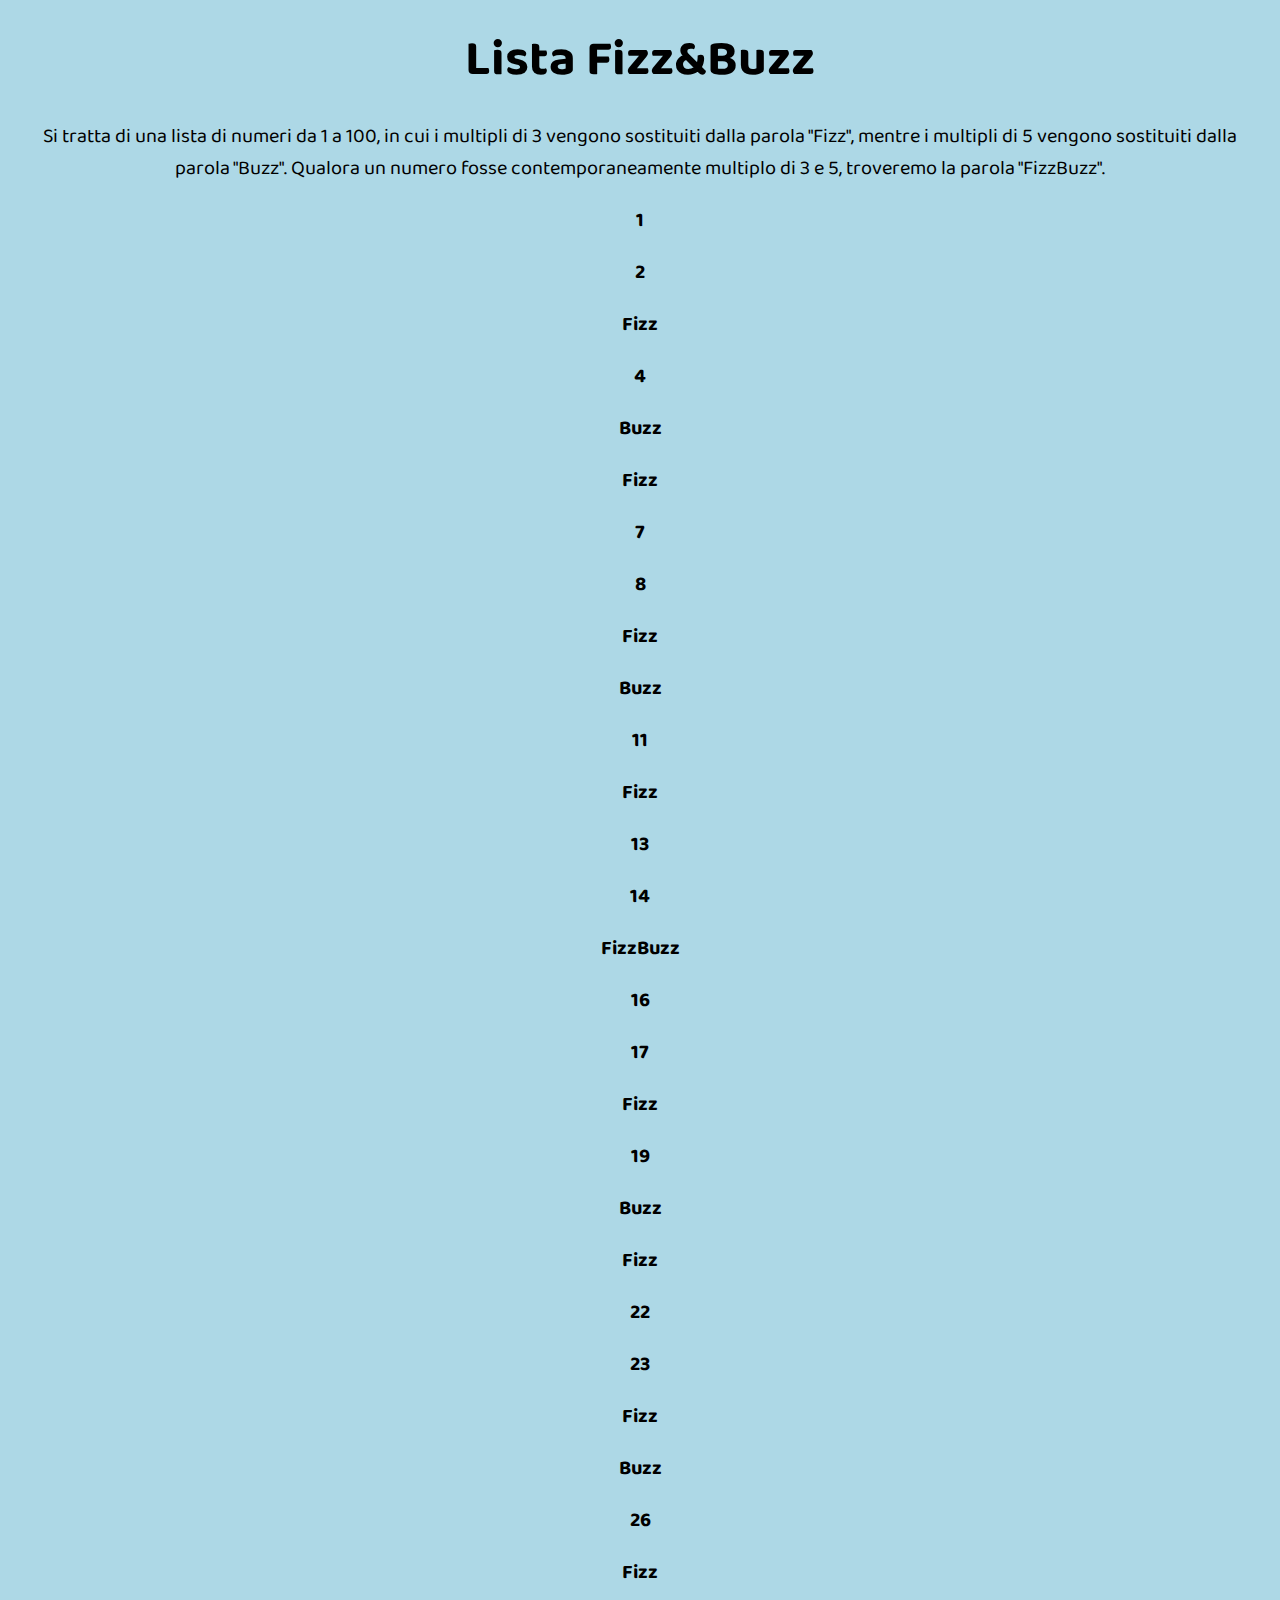
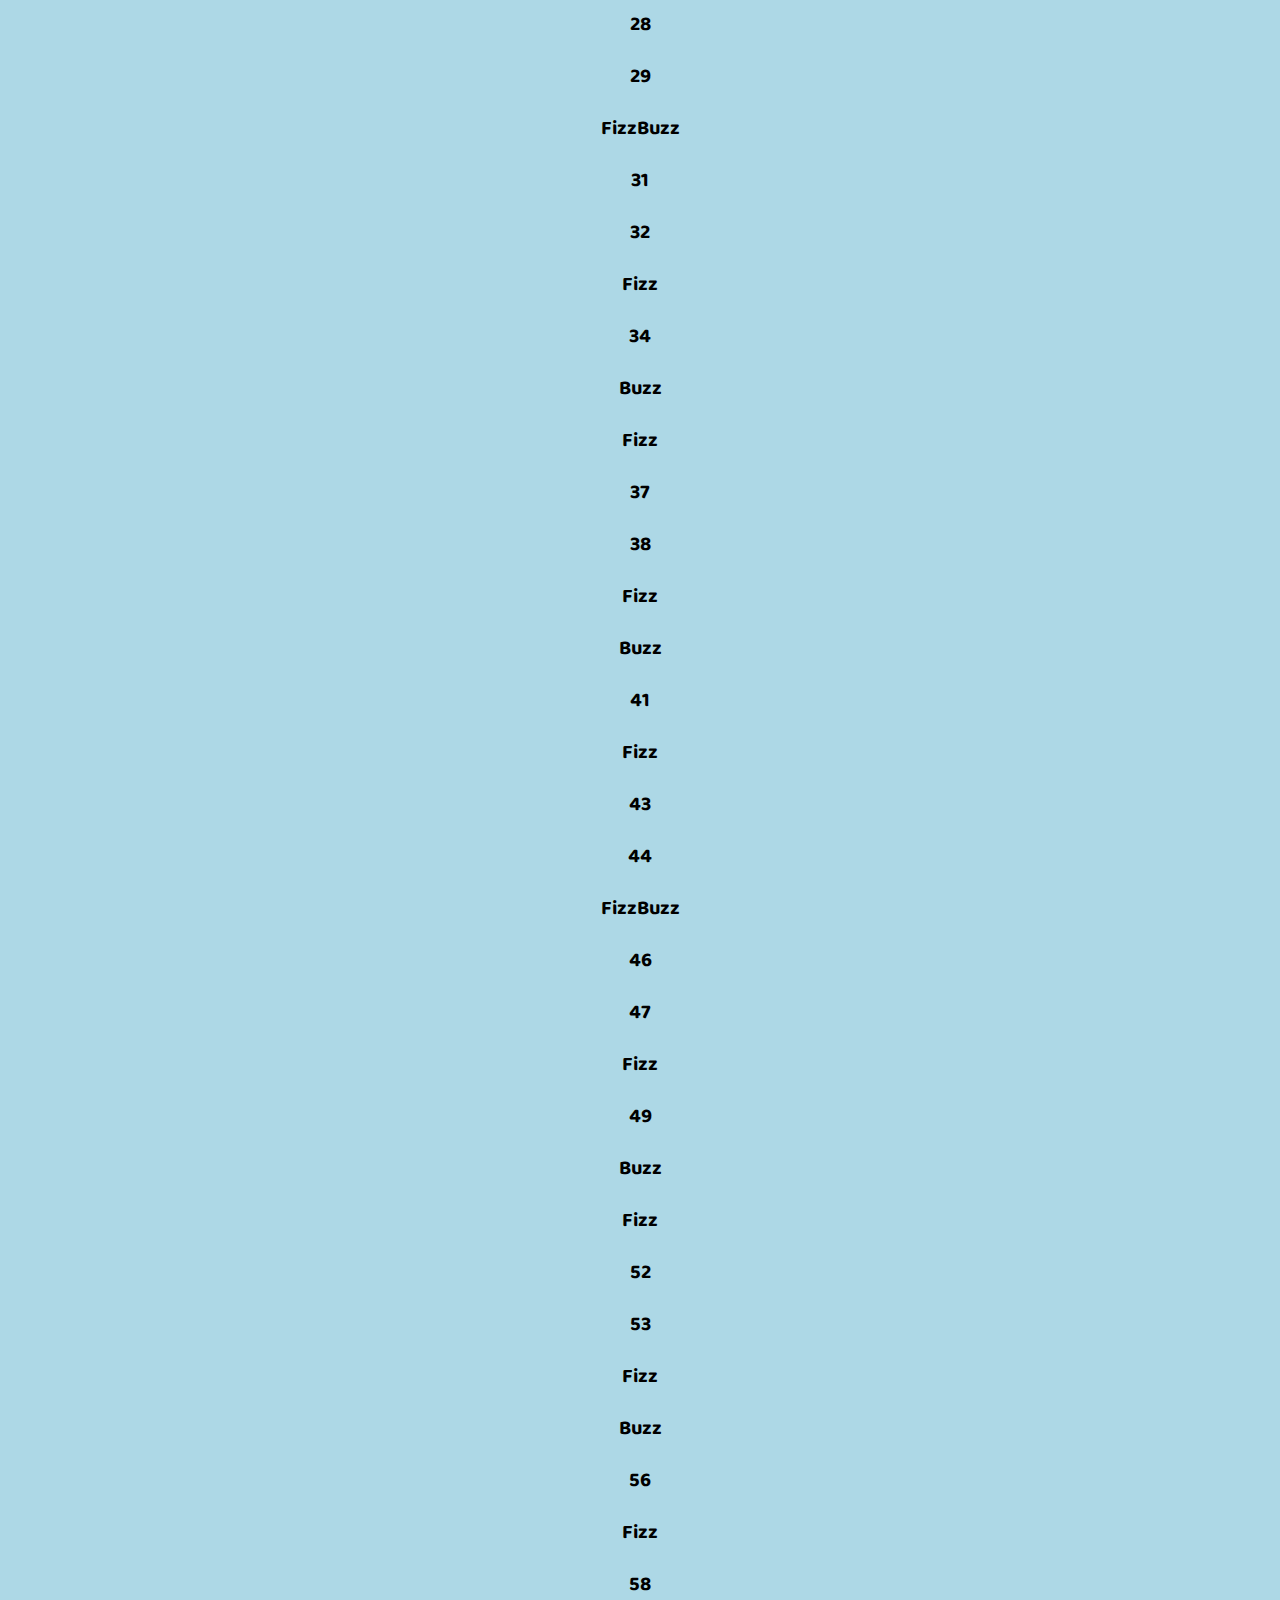
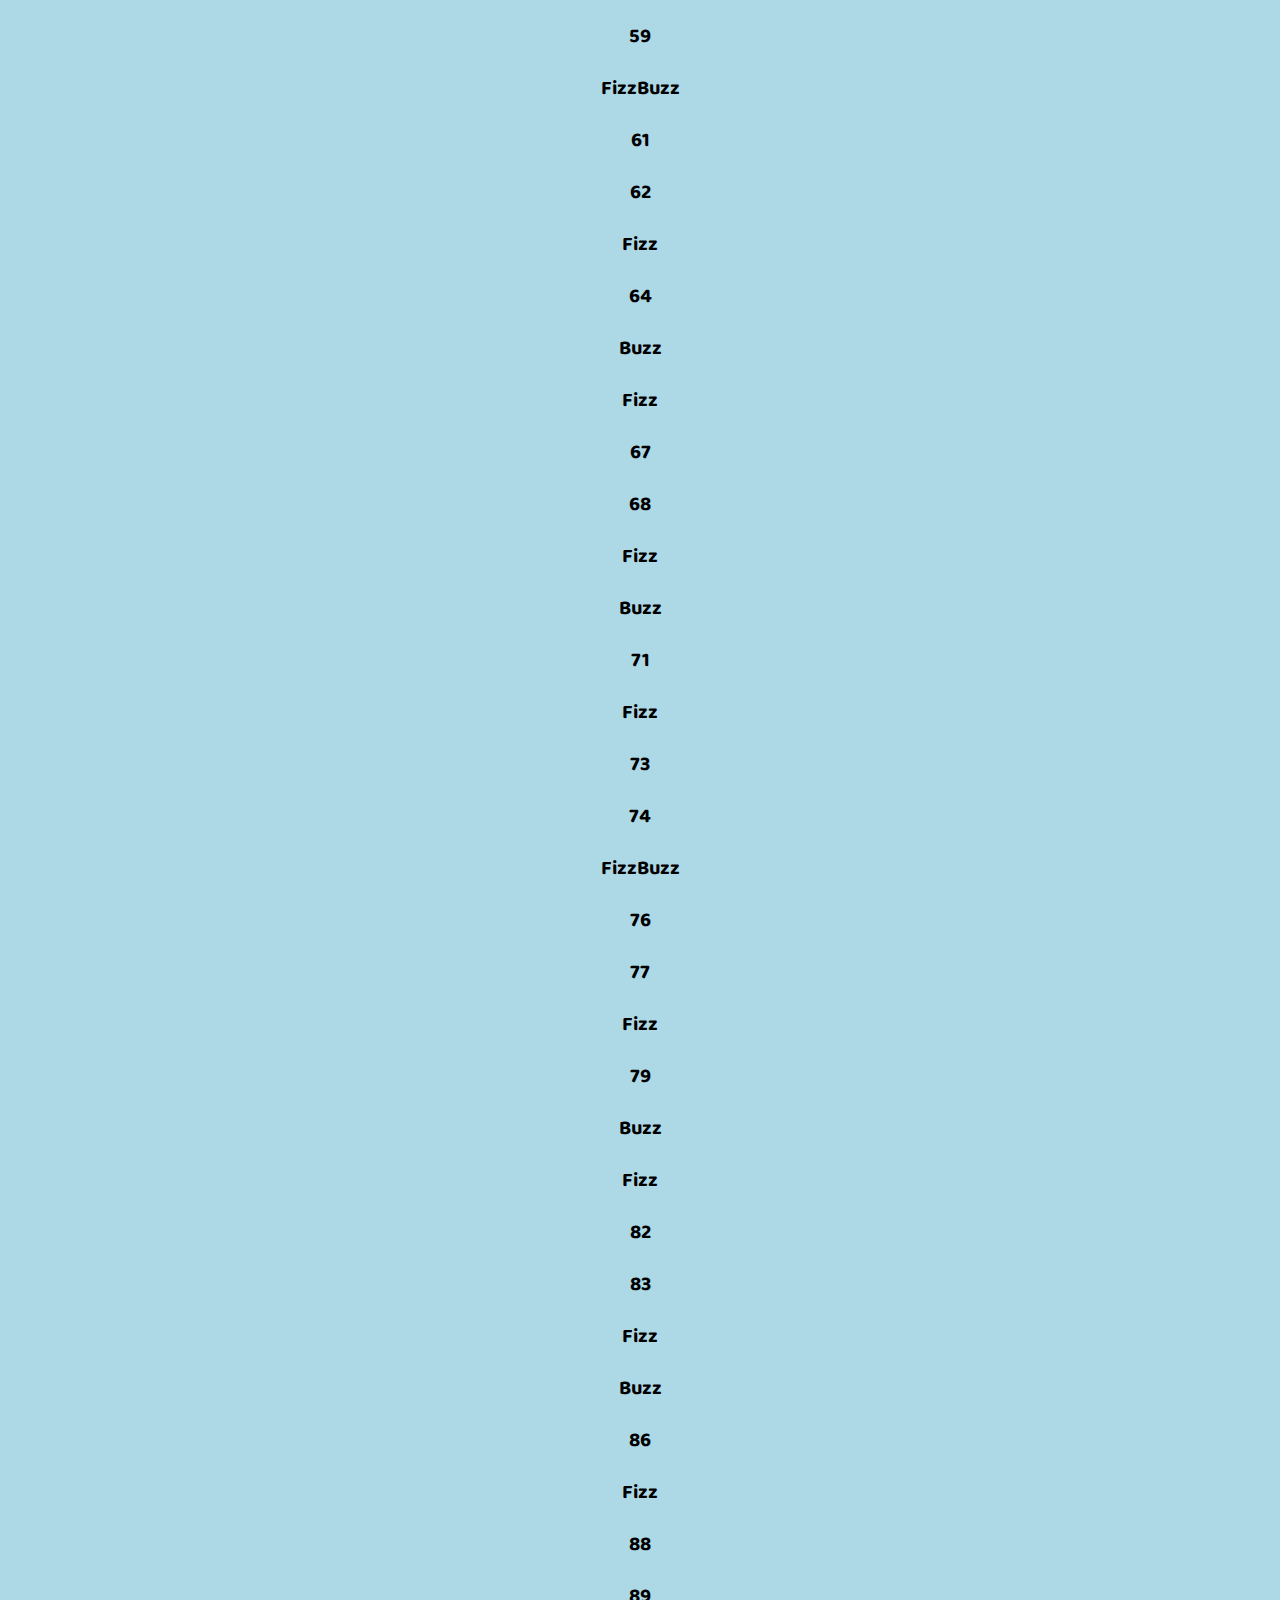
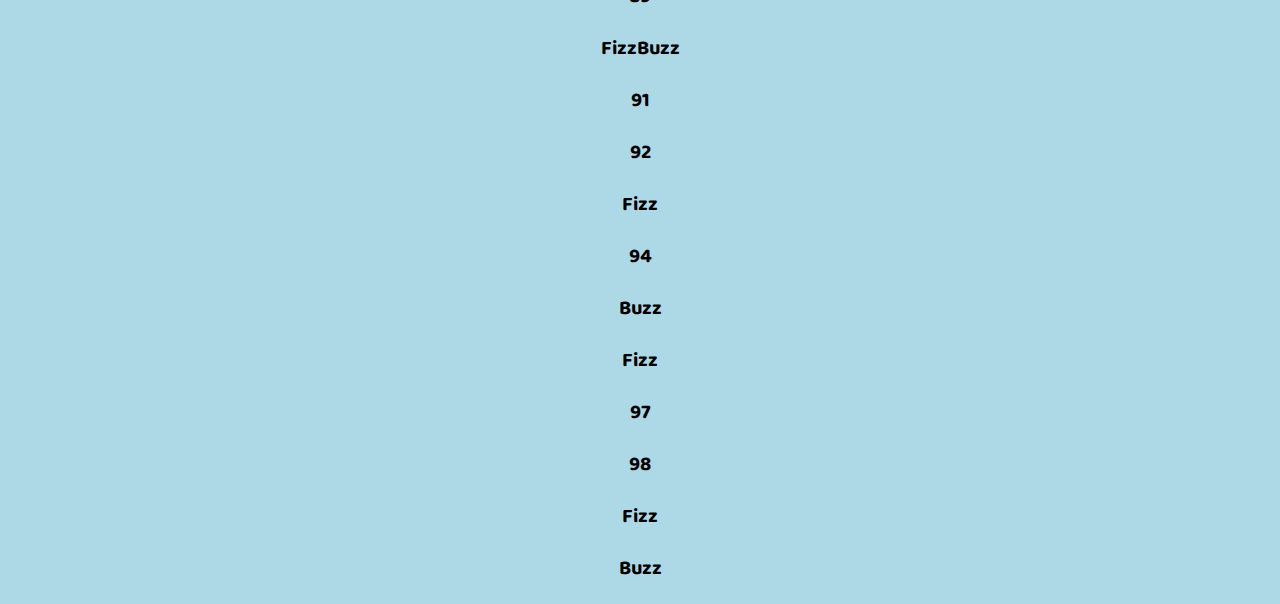
<file: bonus/index.html>
<!DOCTYPE html>
<html lang="it" dir="ltr">
  <head>
    <meta charset="utf-8">
    <link rel="stylesheet" href="css/style.css">
    <link href="https://fonts.googleapis.com/css?family=Baloo+2&display=swap" rel="stylesheet">
    <title>FizzBuzz</title>
  </head>
  <body>
    <div id="container">
      <h1>Lista Fizz&Buzz</h1>
      <p>Si tratta di una lista di numeri da 1 a 100, in cui i multipli di 3 vengono sostituiti dalla parola "Fizz", mentre i multipli di 5 vengono sostituiti dalla parola "Buzz". Qualora un numero fosse contemporaneamente multiplo di 3 e 5, troveremo la parola "FizzBuzz".</p>
      <h6></h6>
      <ul id="fizz-buzz"></ul>
    </div>

    <script type="text/javascript" src="js/main.js"></script>
  </body>
</html>
</file>
<file: bonus/css/style.css>
* {
  margin: 0;
  padding: 0;
  box-sizing: border-box;
  font-family: 'Baloo 2', cursive;
}

#container {
  padding: 20px;
  background-color: lightblue;
}

#container h1, p, ul li{
  text-align: center;
}

#container h1 {
  font-size: 50px;
}

#container p {
  margin: 20px 0;
  font-size: 20px;
}

ul li {
  list-style-type: none;
  margin-top: 20px;
  font-weight: bold;
  font-size: 20px;
}
</file>
